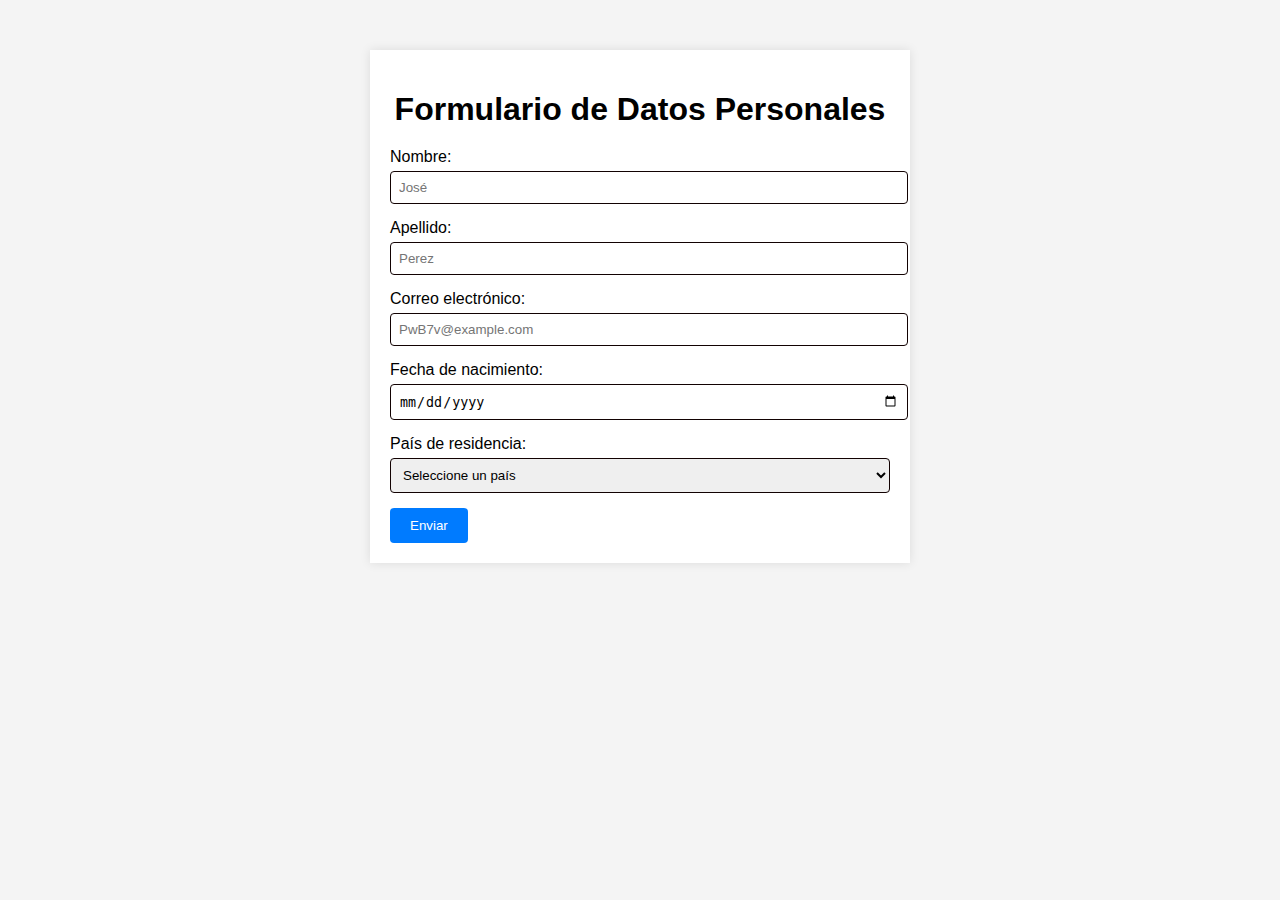
<file: ejercicio1Form/index.html>
<!DOCTYPE html>
<html lang="es">
<head>
    <meta charset="UTF-8">
    <meta name="viewport" content="width=device-width, initial-scale=1.0">
    <title>Formulario de Datos Personales</title>
    <link rel="stylesheet" href="style.css">
</head>
<body>
    <div class="container">
        <h1>Formulario de Datos Personales</h1>
        
            <form action="#" class="form_section" id="form_section">
            <label for="nombre">Nombre:</label>
            <input type="text" id="nombre" name="nombre" placeholder="José" required>

            <label for="apellido">Apellido:</label>
            <input type="text" id="apellido" name="apellido" placeholder="Perez" required>

            <label for="email">Correo electrónico:</label>
            <input type="email" id="email" name="email" placeholder="PwB7v@example.com" required>

            <label for="fechaNacimiento">Fecha de nacimiento:</label>
            <input type="date" id="fechaNacimiento" name="fechaNacimiento" required>

            <label for="paisResidencia">País de residencia:</label>
            <select id="paisResidencia" name="paisResidencia" required>
                <option value="">Seleccione un país</option>
                <option value="Argentina">Argentina</option>
                <option value="Brasil">Brasil</option>
                <option value="Chile">Chile</option>
                <option value="Colombia">Colombia</option>
                <option value="Ecuador">Ecuador</option>
                <option value="Paraguay">Paraguay</option>
                <option value="Perú">Perú</option>
                <option value="Uruguay">Uruguay</option>
                <option value="Venezuela">Venezuela</option>
            </select>

            <button type="submit">Enviar</button>
        </form>
    </div>
</body>
</html>
</file>
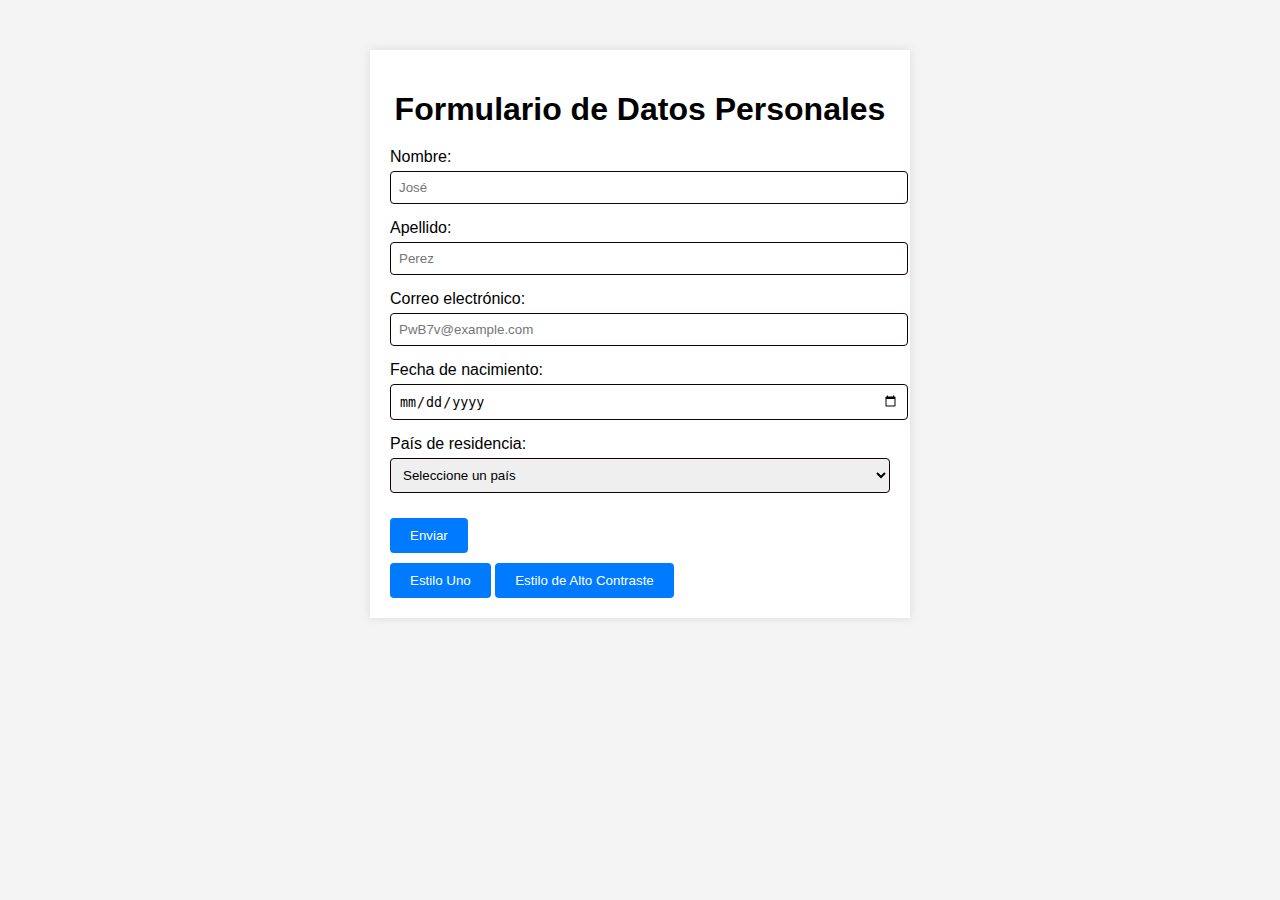
<file: ejercicio2FormAltoContraste/index.html>
<!DOCTYPE html>
<html lang="es">
<head>
    <meta charset="UTF-8">
    <meta name="viewport" content="width=device-width, initial-scale=1.0">
    <title>Formulario de Datos Personales</title>
    <link rel="stylesheet" href="style.css">
</head>
<body>
    <div class="container" id="form-container">
        <h1>Formulario de Datos Personales</h1>
        <form action="#" id="formulario">
            <label for="nombre">Nombre:</label>
            <input type="text" id="nombre" name="nombre" placeholder="José" required>

            <label for="apellido">Apellido:</label>
            <input type="text" id="apellido" name="apellido" placeholder="Perez" required>

            <label for="email">Correo electrónico:</label>
            <input type="email" id="email" name="email" placeholder="PwB7v@example.com" required>

            <label for="fechaNacimiento">Fecha de nacimiento:</label>
            <input type="date" id="fechaNacimiento" name="fechaNacimiento" required>

            <label for="paisResidencia">País de residencia:</label>
            <select id="paisResidencia" name="paisResidencia" required>
                <option value="">Seleccione un país</option>
                <option value="Argentina">Argentina</option>
                <option value="Brasil">Brasil</option>
                <option value="Chile">Chile</option>
                <option value="Colombia">Colombia</option>
                <option value="Ecuador">Ecuador</option>
                <option value="Paraguay">Paraguay</option>
                <option value="Perú">Perú</option>
                <option value="Uruguay">Uruguay</option>
                <option value="Venezuela">Venezuela</option>
            </select>
<div class="button-one">
            <button type="submit">Enviar</button>
</div>
        </form>
        <div class="buttons">
        <button id="estilo-uno-btn">Estilo Uno</button>
        <button id="alto-contraste-btn">Estilo de Alto Contraste</button>
</div>
</div>
    </div>
    <script src="script.js"></script>
</body>
</html>
</file>
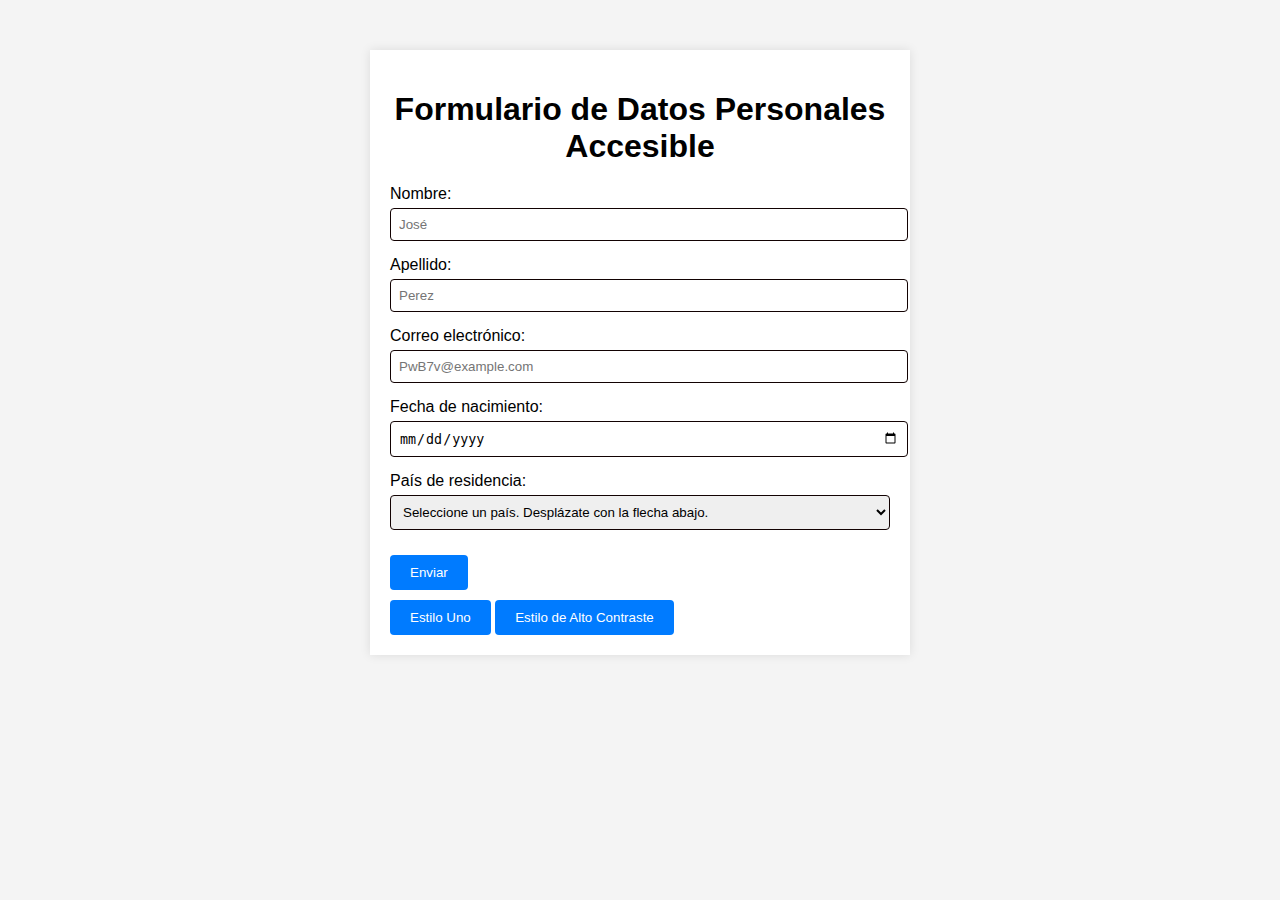
<file: ejercicio3FormAccesible/index.html>
<!DOCTYPE html>
<html lang="es">
  <head>
    <meta charset="UTF-8" />
    <meta name="viewport" content="width=device-width, initial-scale=1.0" />
    <title>Formulario de Datos Personales Accesible</title>
    <link rel="stylesheet" href="style.css" />
  </head>
  <body>
    <div class="container" id="form-container">
      <h1>Formulario de Datos Personales Accesible</h1>
      <form action="#" id="formulario">
        <label id="nombreLabel" for="nombre">Nombre:</label>
        <input
          type="text"
          id="nombre"
          name="nombre"
          placeholder="José"
          aria-labelledby="nombreLabel"
          required />

        <label id="apellidoLabel" for="apellido">Apellido:</label>
        <input
          type="text"
          id="apellido"
          name="apellido"
          placeholder="Perez"
          aria-labelledby="apellidoLabel"
          required />

        <label id="emailLabel" for="email">Correo electrónico:</label>
        <input
          type="email"
          id="email"
          name="email"
          placeholder="PwB7v@example.com"
          aria-labelledby="emailLabel"
          required />

        <label id="fechaNacimientoLabel" for="fechaNacimiento"
          >Fecha de nacimiento:</label
        >
        <input
          type="date"
          id="fechaNacimiento"
          name="fechaNacimiento"
          aria-labelledby="fechaNacimientoLabel"
          required />

        <label id="paisResidenciaLabel" for="paisResidencia"
          >País de residencia:</label
        >
        <select
          id="paisResidencia"
          name="paisResidencia"
          aria-labelledby="paisResidenciaLabel"
          required
          aria-live="polite"
          aria-describedby="paisResidenciaInfo">
          <!--Agregar el atributo aria-live="polite" al select indica a los lectores de pantalla que el contenido del elemento puede cambiar dinámicamente y que deben actualizar la información que presentan al usuario. El atributo aria-describedby debe referenciar un elemento HTML que contenga la información adicional.-->
            
          <option value="">Seleccione un país. Desplázate con la flecha abajo.</option>
            
          <option value="Argentina">Argentina</option>
            
          <option value="Brasil">Brasil</option>
            
          <option value="Chile">Chile</option>
            
          <option value="Colombia">Colombia</option>
            
          <option value="Ecuador">Ecuador</option>
            
          <option value="Paraguay">Paraguay</option>
            
          <option value="Perú">Perú</option>
            
          <option value="Uruguay">Uruguay</option>
            
          <option value="Venezuela">Venezuela</option>
        </select>
        <div class="button-one">
          <button
            type="submit"
            id="enviar-btn"
            aria-label="Enviar el formulario">
            Enviar
          </button>
        </div>
      </form>
      <div class="buttons">
        <button id="estilo-uno-btn" aria-label="Activar Estilo Uno">
          Estilo Uno
        </button>
        <button
          id="alto-contraste-btn"
          aria-label="Activar Estilo de Alto Contraste">
          Estilo de Alto Contraste
        </button>
      </div>
    </div>
    <script src="script.js"></script>
  </body>
</html>
</file>
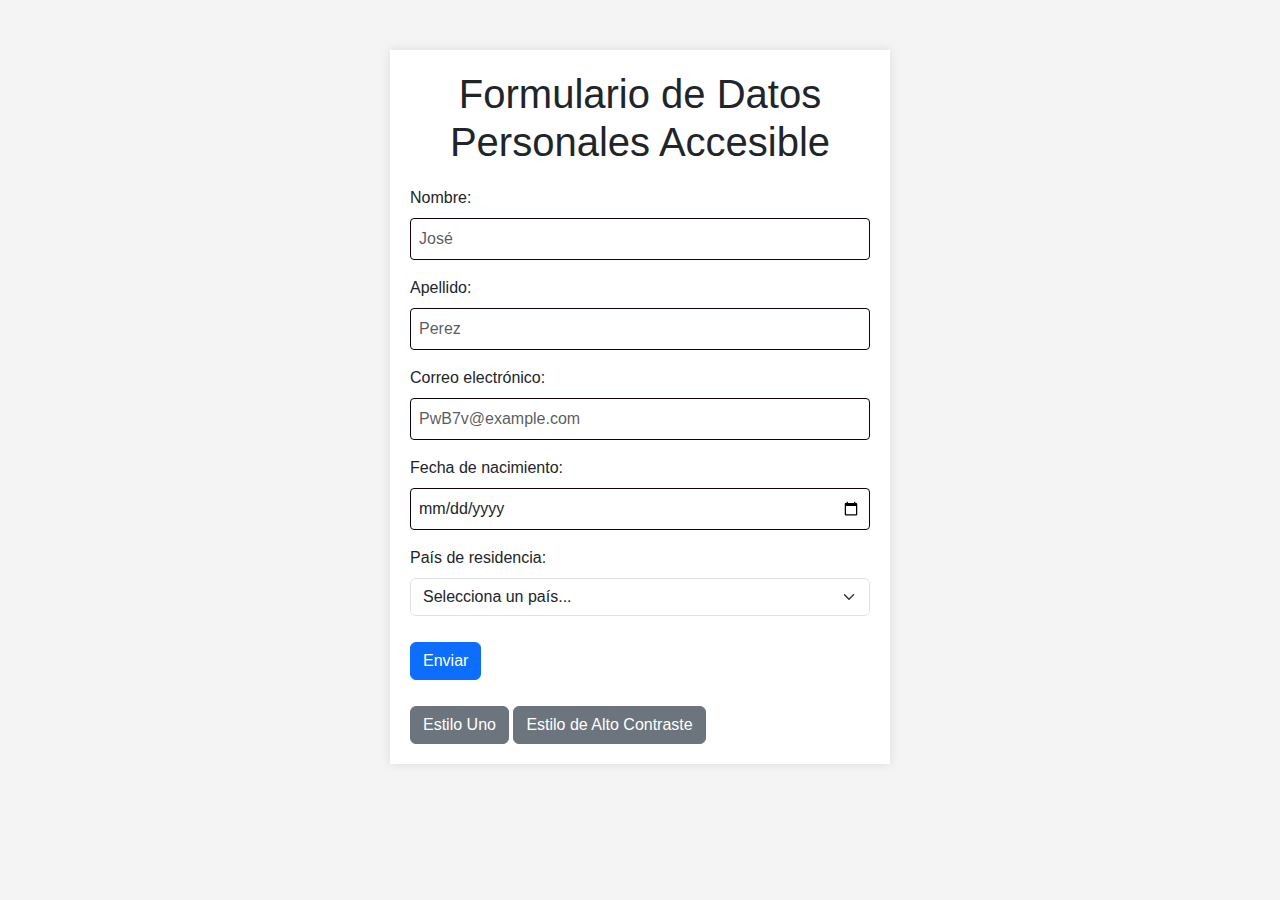
<file: ejercicio5FormBootstrap/index.html>
<!DOCTYPE html>
<html lang="es">
<head>
  <meta charset="UTF-8" />
  <meta name="viewport" content="width=device-width, initial-scale=1.0" />
  <title>Formulario de Datos Personales Accesible</title>
  <!-- Bootstrap CSS -->
  <link href="https://stackpath.bootstrapcdn.com/bootstrap/5.3.3/css/bootstrap.min.css" rel="stylesheet">
  <!-- estilo personalizado -->
  <link rel="stylesheet" href="style.css" />
</head>
<body>
  <div class="container" id="form-container">
    <h1 class="text-center">Formulario de Datos Personales Accesible</h1>
    <form action="#" id="formulario">
      <div class="mb-3">
        <label for="nombre" class="form-label">Nombre:</label>
        <input type="text" class="form-control" id="nombre" name="nombre" placeholder="José" required>
      </div>
      <div class="mb-3">
        <label for="apellido" class="form-label">Apellido:</label>
        <input type="text" class="form-control" id="apellido" name="apellido" placeholder="Perez" required>
      </div>
      <div class="mb-3">
        <label for="email" class="form-label">Correo electrónico:</label>
        <input type="email" class="form-control" id="email" name="email" placeholder="PwB7v@example.com" required>
      </div>
      <div class="mb-3">
        <label for="fechaNacimiento" class="form-label">Fecha de nacimiento:</label>
        <input type="date" class="form-control" id="fechaNacimiento" name="fechaNacimiento" required>
      </div>
      <div class="mb-3">
        <label for="paisResidencia" class="form-label">País de residencia:</label>
        <select class="form-select" id="paisResidencia" name="paisResidencia" required>
          <option value="">Selecciona un país...</option>
          <option value="Argentina">Argentina</option>
          <option value="Brasil">Brasil</option>
          <option value="Chile">Chile</option>
          <option value="Colombia">Colombia</option>
          <option value="Ecuador">Ecuador</option>
          <option value="Paraguay">Paraguay</option>
          <option value="Perú">Perú</option>
          <option value="Uruguay">Uruguay</option>
          <option value="Venezuela">Venezuela</option>
        </select>
      </div>
      <div class="mb-3">
        <button type="submit" class="btn btn-primary" id="enviar-btn">Enviar</button>
      </div>
    </form>
    <div class="buttons">
      <button id="estilo-uno-btn" class="btn btn-secondary">Estilo Uno</button>
      <button id="alto-contraste-btn" class="btn btn-secondary">Estilo de Alto Contraste</button>
    </div>
  </div>

  <!-- Bootstrap JS and your custom script -->
  <script src="https://cdnjs.cloudflare.com/ajax/libs/bootstrap/5.3.3/js/bootstrap.bundle.min.js"></script>
  <script src="script.js"></script>
</body>
</html>
</file>
<file: ejercicio1Form/style.css>
body {
                      font-family: sans-serif;
                      margin: 0;
                      padding: 0;
                      background-color: #f4f4f4;
                  }
                  
                  .container {
                      width: 500px;
                      margin: 50px auto;
                      padding: 20px;
                      background-color: #fff;
                      box-shadow: 0 0 10px rgba(0, 0, 0, 0.1);
                  }
                  
                  h1 {
                      text-align: center;
                      margin-bottom: 20px;
                  }
                  
                  label {
                      display: block;
                      margin-bottom: 5px;
                  }
                  
                  input[type="text"],
                  input[type="email"],
                  input[type="date"],
                  select {
                      width: 100%;
                      padding: 8px;
                      border: 1px solid #120202;
                      border-radius: 4px;
                      margin-bottom: 15px;
                  }
                  
                  button {
                      background-color: #007bff;
                      color: #fff;
                      padding: 10px 20px;
                      border: none;
                      border-radius: 4px;
                      cursor: pointer;
                  }
                  
                  button:hover {
                      background-color: #0056b3;
                  }
</file>
<file: ejercicio2FormAltoContraste/style.css>
body {
                      font-family: sans-serif;
                      margin: 0;
                      padding: 0;
                      background-color: #f4f4f4;
                  }
                  h1 {
                      text-align: center;
                      margin-bottom: 20px;
                  }
                  label {
                      display: block;
                      margin-bottom: 5px;
                  }
                  input[type="text"],
                  input[type="email"],
                  input[type="date"],
                  select {
                      width: 100%;
                      padding: 8px;
                      border: 1px solid #120202;
                      border-radius: 4px;
                      margin-bottom: 15px;
                  }
                  .container {
                      width: 500px;
                      margin: 50px auto;
                      padding: 20px;
                      background-color: #fff;
                      box-shadow: 0 0 10px rgba(0, 0, 0, 0.1);
                  }
                  button {
                      background-color: #007bff;
                      color: #fff;
                      padding: 10px 20px;
                      border: none;
                      border-radius: 4px;
                      cursor: pointer;
                      margin-top: 10px;
                  }
                  button:hover {
                      background-color: #0056b3;
                  }
                  .estilo-uno {
                      background-color: #fff;
                  }
                   .alto-contraste {
                      background-color: #120202;
                      box-shadow: 0 0 10px rgba(0, 0, 0, 0.1);
                  }
                 .alto-contraste h1 {
                      color: #fff;
                  }
                  .alto-contraste label {
                      color: #fff;
                  }

                  .alto-contraste  #formulario {
                      border: solid 3px rgba(240, 255, 255, 0.251);
                  }
                  .alto-contraste input[type="text"],
                  .alto-contraste input[type="email"],
                  .alto-contraste input[type="date"],
                  .alto-contraste select {
                      width: 90%;
                      padding: 8px;
                      background-color: rgba(240, 255, 255, 0.251);
                      border: 1px solid #8a808000;
                      border-radius: 4px;
                      margin-bottom: 15px;
                  }
                  .alto-contraste .button-one {
                      display: flex;
                      justify-content: center;
                      align-items: center;
                      padding: 10px 20px;
                      margin-bottom: 15px;
                  }
                  .alto-contraste .buttons {
                      display: flex;
                      justify-content: center;
                      flex-direction: column; /* Si quieres los botones en columna */
                      align-items: center;
                      justify-content: center;
                  }
                  .alto-contraste button {
                      background-color: hsl(59, 93%, 54%);
                      color: #0c0b01f6;
                      padding: 10px 20px;
                      width: 30%;
                      border: none;
                      border-radius: 4px;
                      cursor: pointer;
                      gap: 15px; /* Espacio entre los botones */
                      margin-top: 15px; /* Espacio entre los botones */
                  }
                  .alto-contraste button:hover {
                      background-color: #f72e99;
                  }
</file>
<file: ejercicio3FormAccesible/style.css>
body {
                      font-family: sans-serif;
                      margin: 0;
                      padding: 0;
                      background-color: #f4f4f4;
                  }
                  h1 {
                      text-align: center;
                      margin-bottom: 20px;
                  }
                  label {
                      display: block;
                      margin-bottom: 5px;
                  }
                  input[type="text"],
                  input[type="email"],
                  input[type="date"],
                  select {
                      width: 100%;
                      padding: 8px;
                      border: 1px solid #120202;
                      border-radius: 4px;
                      margin-bottom: 15px;
                  }
                  .container {
                      width: 500px;
                      margin: 50px auto;
                      padding: 20px;
                      background-color: #fff;
                      box-shadow: 0 0 10px rgba(0, 0, 0, 0.1);
                  }
                  button {
                      background-color: #007bff;
                      color: #fff;
                      padding: 10px 20px;
                      border: none;
                      border-radius: 4px;
                      cursor: pointer;
                      margin-top: 10px;
                  }
                  button:hover {
                      background-color: #0056b3;
                  }
                  .estilo-uno {
                      background-color: #fff;
                  }
                   .alto-contraste {
                      background-color: #120202;
                      box-shadow: 0 0 10px rgba(0, 0, 0, 0.1);
                  }
                 .alto-contraste h1 {
                      color: #fff;
                  }
                  .alto-contraste label {
                      color: #fff;
                  }

                  .alto-contraste  #formulario {
                      border: solid 3px rgba(240, 255, 255, 0.251);
                  }
                  .alto-contraste input[type="text"],
                  .alto-contraste input[type="email"],
                  .alto-contraste input[type="date"],
                  .alto-contraste select {
                      width: 90%;
                      padding: 8px;
                      background-color: rgba(240, 255, 255, 0.251);
                      border: 1px solid #8a808000;
                      border-radius: 4px;
                      margin-bottom: 15px;
                  }
                  .alto-contraste .button-one {
                      display: flex;
                      justify-content: center;
                      align-items: center;
                      padding: 10px 20px;
                      margin-bottom: 15px;
                  }
                  .alto-contraste .buttons {
                      display: flex;
                      justify-content: center;
                      flex-direction: column; /* Si quieres los botones en columna */
                      align-items: center;
                      justify-content: center;
                  }
                  .alto-contraste button {
                      background-color: hsl(59, 93%, 54%);
                      color: #0c0b01f6;
                      padding: 10px 20px;
                      width: 30%;
                      border: none;
                      border-radius: 4px;
                      cursor: pointer;
                      gap: 15px; /* Espacio entre los botones */
                      margin-top: 15px; /* Espacio entre los botones */
                  }
                  .alto-contraste button:hover {
                      background-color: #f72e99;
                  }
</file>
<file: ejercicio5FormBootstrap/style.css>
body {
                      font-family: sans-serif;
                      margin: 0;
                      padding: 0;
                      background-color: #f4f4f4;
                    }
                    h1 {
                      text-align: center;
                      margin-bottom: 20px;
                    }
                    label {
                      display: block;
                      margin-bottom: 5px;
                    }
                    input[type='text'],
                    input[type='email'],
                    input[type='date'],
                    select {
                      width: 100%;
                      padding: 8px;
                      border: 1px solid #120202;
                      border-radius: 4px;
                      margin-bottom: 15px;
                    }
                    .container {
                      width: 500px;
                      margin: 50px auto;
                      padding: 20px;
                      background-color: #fff;
                      box-shadow: 0 0 10px rgba(0, 0, 0, 0.1);
                    }
                    
                    button {
                      background-color: #007bff;
                      color: #fff;
                      padding: 10px 20px;
                      border: none;
                      border-radius: 4px;
                      cursor: pointer;
                      margin-top: 10px;
                    }
                    button:hover {
                      background-color: #0056b3;
                    }
                    .estilo-uno {
                      background-color: #fff;
                    }
                    .alto-contraste {
                      background-color: #120202;
                      box-shadow: 0 0 10px rgba(0, 0, 0, 0.1);
                    }
                    .alto-contraste h1 {
                      color: #fff;
                    }
                    .alto-contraste label {
                      color: #fff;
                    }
                    
                    .alto-contraste #formulario {
                      border: solid 3px rgba(240, 255, 255, 0.251);
                    }
                    .alto-contraste input[type='text'],
                    .alto-contraste input[type='email'],
                    .alto-contraste input[type='date'],
                    .alto-contraste select {
                      width: 90%;
                      padding: 8px;
                      background-color: rgba(240, 255, 255, 0.251);
                      border: 1px solid #8a808000;
                      border-radius: 4px;
                      margin-bottom: 15px;
                    }
                    .alto-contraste .button-one {
                      display: flex;
                      justify-content: center;
                      align-items: center;
                      padding: 10px 20px;
                      margin-bottom: 15px;
                    }
                    .alto-contraste .buttons {
                      display: flex;
                      justify-content: center;
                      flex-direction: column; /* Si quieres los botones en columna */
                      align-items: center;
                      justify-content: center;
                    }
                    .alto-contraste button {
                      background-color: hsl(59, 93%, 54%);
                      color: #0c0b01f6;
                      padding: 10px 20px;
                      width: 30%;
                      border: none;
                      border-radius: 4px;
                      cursor: pointer;
                      gap: 15px; /* Espacio entre los botones */
                      margin-top: 15px; /* Espacio entre los botones */
                    }
                    .alto-contraste button:hover {
                      background-color: #f72e99;
                    }
</file>
